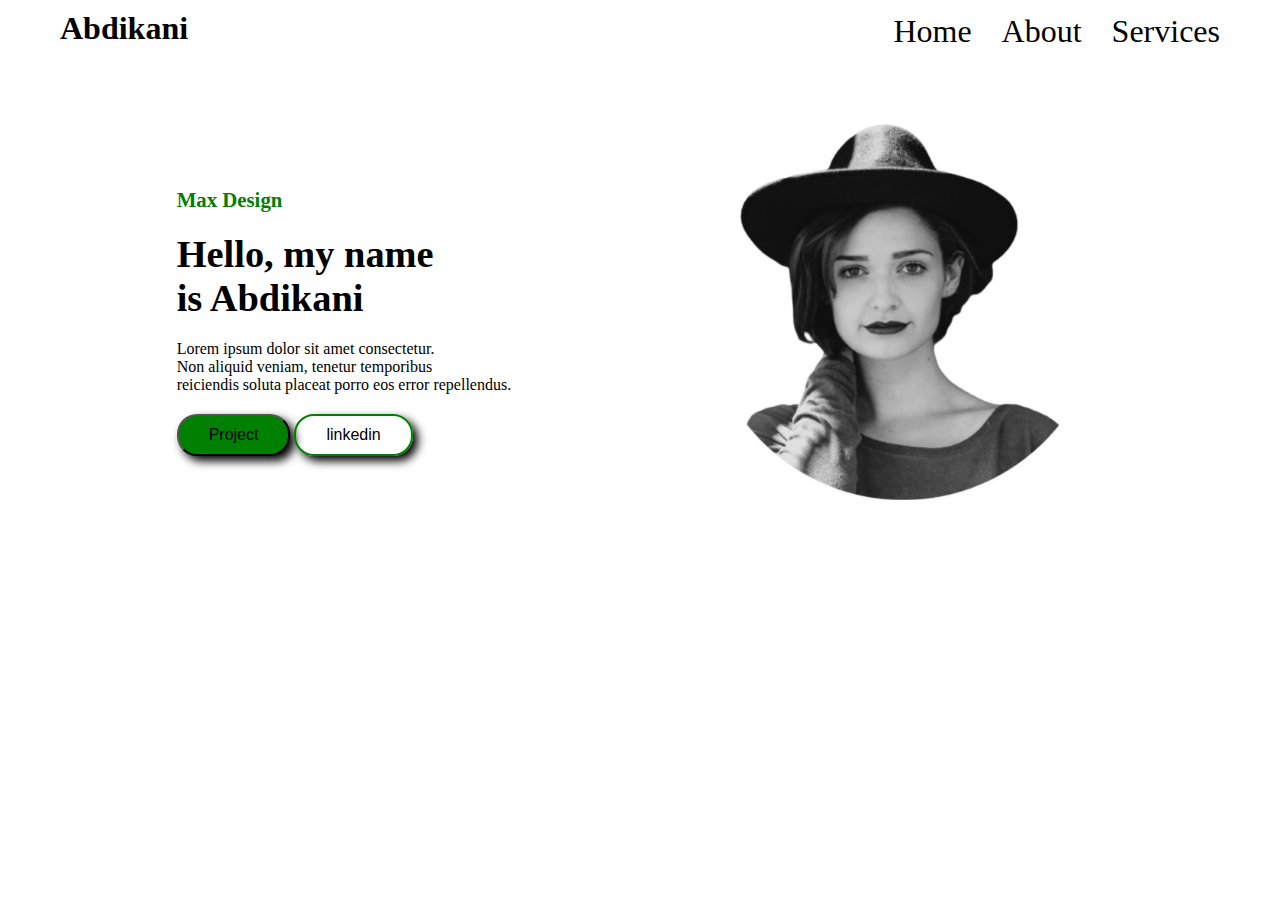
<file: index.html>
<!DOCTYPE html>
<html lang="en">
<head>
    <meta charset="UTF-8">
    <meta name="viewport" content="width=device-width, initial-scale=1.0">
    <title>Document</title>
    <link rel="stylesheet" href="style.css">
    <link rel="stylesheet" href="https://cdnjs.cloudflare.com/ajax/libs/font-awesome/6.6.0/css/all.min.css" integrity="sha512-Kc323vGBEqzTmouAECnVceyQqyqdsSiqLQISBL29aUW4U/M7pSPA/gEUZQqv1cwx4OnYxTxve5UMg5GT6L4JJg==" crossorigin="anonymous" referrerpolicy="no-referrer" />
</head>
<body>
    <div class="header">
        <h1>Abdikani</h1>
        <ul>
            <li><a href="#">Home</a></li>
            <li><a href="#">About</a></li>
            <li><a href="#">Services</a></li>
        </ul>
        <i class="fa-solid fa-bars"></i>
    </div>

    <div class="container">
        <div class="left-side">
            <h4>Max Design</h4>
            <h1>Hello, my name <br>is Abdikani</h1>
            <p>Lorem ipsum dolor sit amet consectetur. <br> Non aliquid veniam, tenetur temporibus  <br>reiciendis soluta placeat porro eos error repellendus.</p>
            <button class="pro">Project</button>
            <button class="L">linkedin</button>
        </div>
        <div class="right-side">
            <img src="WhatsApp Image 2024-11-01 at 23.36.41.jpeg" alt="">
        </div>
    </div>
    
</body>
</html>
</file>
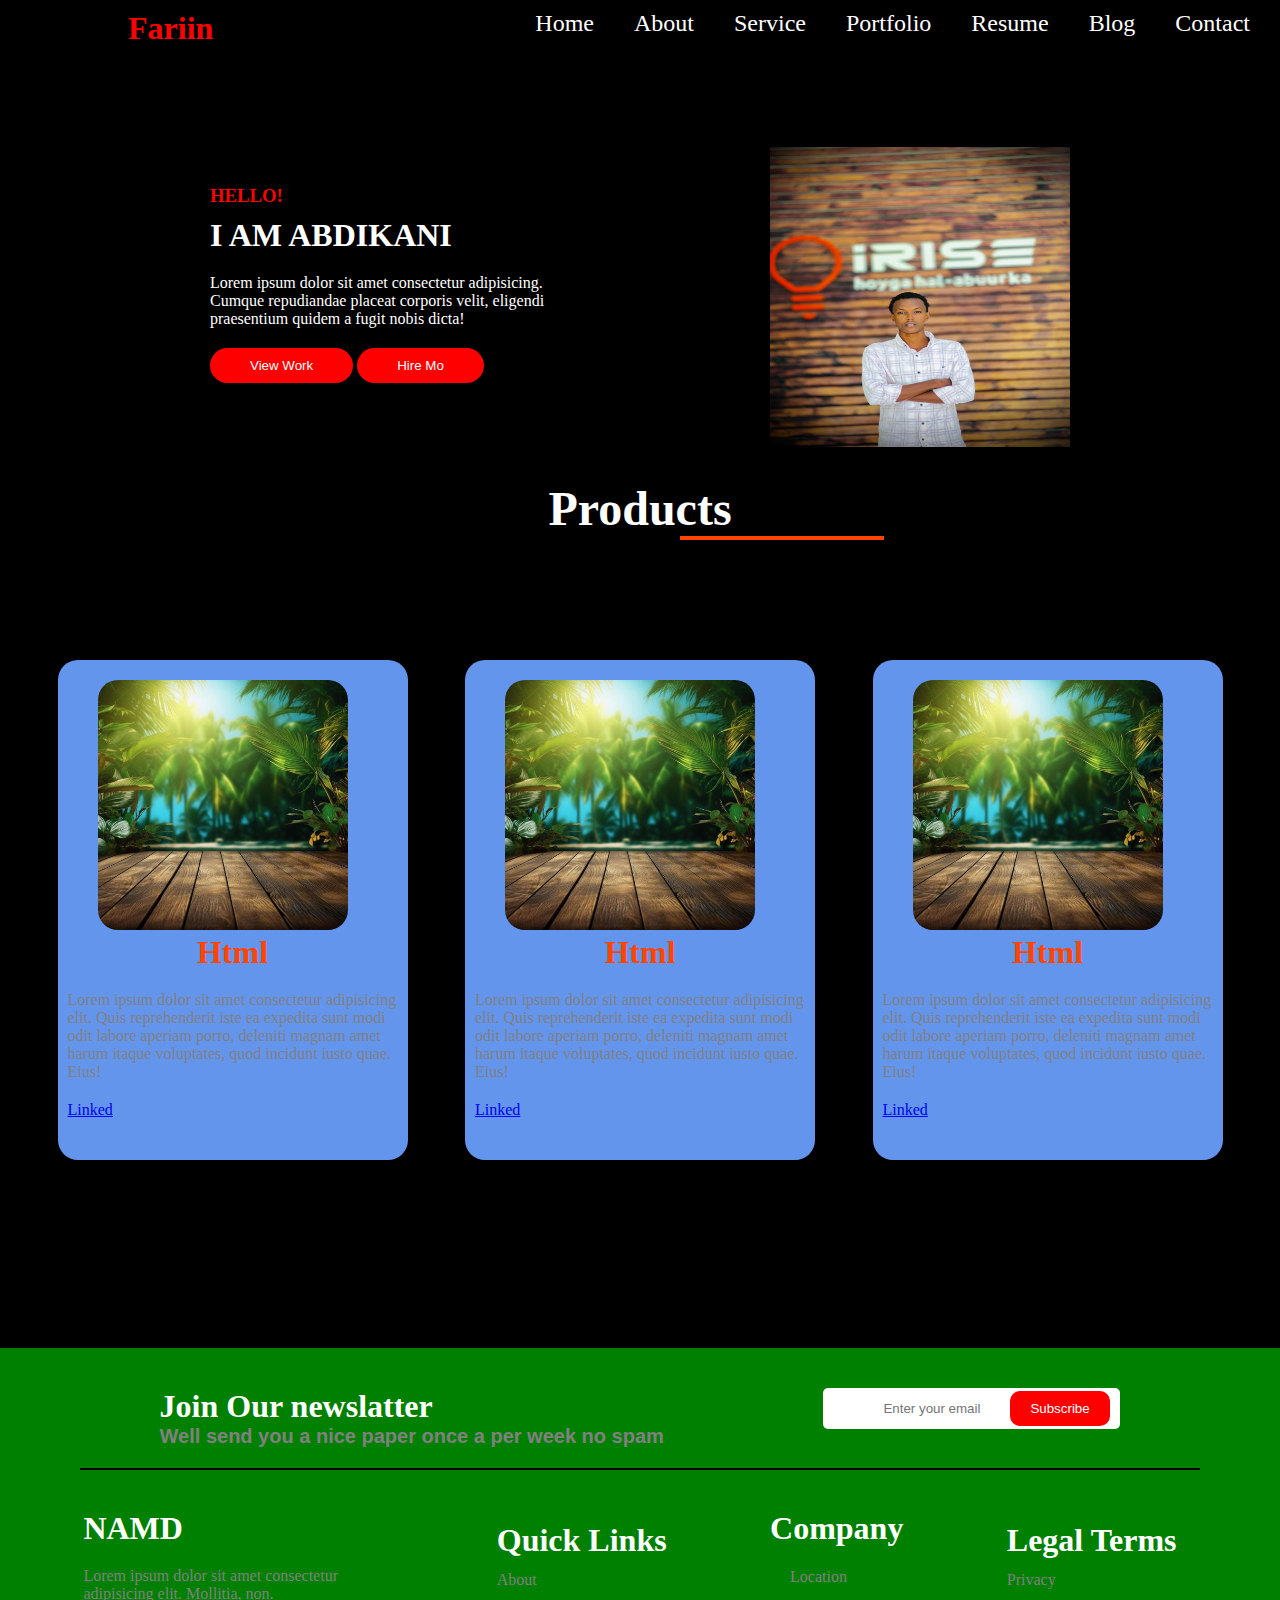
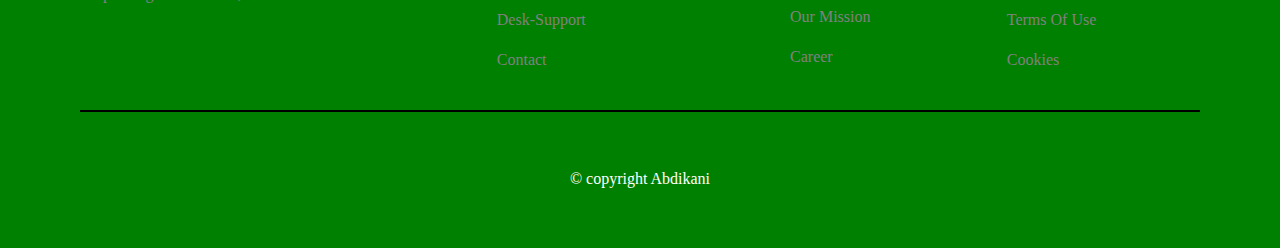
<file: as.html>
<!DOCTYPE html>
<html lang="en">
<head>
    <meta charset="UTF-8">
    <meta name="viewport" content="width=device-width, initial-scale=1.0">
    <title>Document</title>
    <link rel="stylesheet" href="as.css">
    <link rel="stylesheet" href="https://cdnjs.cloudflare.com/ajax/libs/font-awesome/6.6.0/css/all.min.css" integrity="sha512-Kc323vGBEqzTmouAECnVceyQqyqdsSiqLQISBL29aUW4U/M7pSPA/gEUZQqv1cwx4OnYxTxve5UMg5GT6L4JJg==" crossorigin="anonymous" referrerpolicy="no-referrer" />
</head>
<body>
    <div class="header">
        <h1>Fariin</h1>
        <ul>
            <li>Home</li>
            <li>About</li>
            <li>Service</li>
            <li>Portfolio</li>
            <li>Resume</li>
            <li>Blog</li>
            <li>Contact</li>
        </ul>
        <i class="fa-solid fa-bars"></i>
    </div>
    <div class="container">
        <div class="left-side">
            <h3>HELLO!</h3>
            <h1>I AM ABDIKANI</h1>
            <P>Lorem ipsum dolor sit amet consectetur adipisicing. <br> Cumque repudiandae placeat corporis velit, eligendi praesentium quidem a fugit nobis dicta!</P>
            <button class="V">View Work</button>
            <button class="H">Hire Mo</button>
        </div>

        <div class="right-side">
            <img src="634ad40d-ca84-450f-9b7e-b6e4c233a3c2.jpg" alt="">
        </div>
    </div>

    <div class="back-tittle">
        <h1>Products</h1>
        <hr>
    </div>

    <div class="back-container">
        <div class="box1">
            <img src="8ae9da0fd8e05458629088129f832974.jpg" alt="">
            <h1>Html</h1>
            <p>Lorem ipsum dolor sit amet consectetur adipisicing elit. Quis reprehenderit iste ea expedita sunt modi odit labore aperiam porro, deleniti magnam amet harum itaque voluptates, quod incidunt iusto quae. Eius!</p>
            <a href="#">Linked</a>
        </div>

        <div class="box1">
            <img src="8ae9da0fd8e05458629088129f832974.jpg" alt="">
            <h1>Html</h1>
            <p>Lorem ipsum dolor sit amet consectetur adipisicing elit. Quis reprehenderit iste ea expedita sunt modi odit labore aperiam porro, deleniti magnam amet harum itaque voluptates, quod incidunt iusto quae. Eius!</p>
            <a href="#">Linked</a>
        </div>

        <div class="box1">
            <img src="8ae9da0fd8e05458629088129f832974.jpg" alt="">
            <h1>Html</h1>
            <p>Lorem ipsum dolor sit amet consectetur adipisicing elit. Quis reprehenderit iste ea expedita sunt modi odit labore aperiam porro, deleniti magnam amet harum itaque voluptates, quod incidunt iusto quae. Eius!</p>
            <a href="#">Linked</a>
        </div>
    </div>

    <div class="box-container">
        <div class="left-side">
            
        </div>
    </div>
      

    <!--Footer Section-->

<div class="footer-head">
    <div class="footer">
        
        <div class="footer-join">
            <h1>Join Our newslatter</h>
                <p>Well send you a nice paper once a per week no spam</p>
                    
        </div>
    
        <div class="footer-input">
            <input type="email" placeholder="Enter your email">
            <button class="btn-subscribe">Subscribe</button>

    
           
              
          
    
            
            
        </div>

        
    </div>
    <hr >
    
    
    <!--Namd section-->
    
    
    <div class="end">
        <div class="end-namd">
            <h1>NAMD</h1>
            <p>Lorem ipsum dolor sit amet consectetur adipisicing elit. Mollitia, non.</p>
        </div>
    
        <div class="quick">
            <div class="quick-links">
            <h1>Quick Links</h1>
            <a href="#">About</a> <br>
            <a href="#">Desk-Support</a> <br>
            <a href="#">Contact</a> <br>
        </div>
    
        </div>
    
        <div class="company">
            <h1>Company</h1>
            <div class="company-link">
            <a href="#">Location</a> <br>
            <a href="#">Our Mission</a> <br>
            <a href="#">Career</a> <br>
        </div>
    
        </div>
    
        <div class="legal">
            <div class="legal-link">
            <h1>Legal Terms</h1>
            <a href="#">Privacy</a> <br>
            <a href="#">Terms Of Use</a> <br>
            <a href="#">Cookies</a> <br>
        </div>
        </div>
    </div>
    
    <hr class="end-hr">
    
    <div class="copy">
    &copy; copyright Abdikani
</div>
    
    </div>


</footer>
    
</body>
</html>
</file>
<file: style.css>
*{
    margin: 0;
    padding: 0;
}
.header{
    display: flex;
    justify-content: space-between;
    padding: 10px 60px;
}
.header ul{
    display: flex;
    gap: 30px;
    list-style-type: none;
    font-size: 2em;
    padding-top: 3px;

}

ul li:hover{
    background-color: chartreuse;
    padding: 10px 20px;
    border-radius: 20px;
    text-decoration: underline;
}
ul li a{
    color: black;
    text-decoration: none;
}
.header i{
    font-size: 2em;
    color: green;
    display: none;
}

/*sect-two*/

.container{
    display: flex;
    justify-content: space-evenly;
}

.left-side{
    width: 350px;
    padding-top: 10%;
}
.left-side h4{
    color: green;
    font-size: 1.3em;
    padding-bottom: 20px;
}
.left-side h1{
    padding-bottom: 20px;
    font-size: 2.4em;
}
.left-side p{
    padding-bottom: 20px;
}
.right-side img{
    width: 400px;
    padding-top: 40px;
   
}
.pro{
    background-color: green;
    padding: 10px 30px;
    border-radius: 20px;
    font-size: 1em;
    box-shadow: 5px 5px 10px;
}
.L{
    background-color: transparent;
    border: 2px green solid;
    padding: 10px 30px;
    border-radius: 20px;
    font-size: 1em;
    box-shadow: 5px 5px 10px;

}

@media(max-width: 480px){
    .header{
        padding: 3px 5px;
    }
    .header ul{
        display: none;
    }
    .header ul{
        font-size: 1.8em;
    }

    .header i{
        display: block;
        color: green;
        padding-right: 5px;
        padding-top: 5px;
    }
    .container{
        display: block;
    }
    .left-side{
        padding-left: 20px;
    }
    .pro{
        padding: 14px 120px;
        font-size: 2em;
        color: white;
    }
    .L{
        padding: 14px 120px;
        font-size: 1.8em;
        margin-top: 10px;
        
    }
}
</file>
<file: as.css>
*{
    margin: 0;
    padding: 0;
}
body{
    background-color: black;
}
.header{
    display: flex;
    justify-content: space-between;

}
.header h1{
    padding: 10px;
    padding-left: 10%;
    color: red;
}
ul{
    display: flex;
    gap: 40px;
    list-style-type: none;
    font-size: 1.5em;
    padding: 10px;
    color: white;
    padding-right: 30px;
}
.container{
    display: flex;
    justify-content: space-evenly;
}
.left-side{
    width: 350px;
    padding-top: 10%;
    color: white;
}
.left-side h3{
    color: red;
    padding-bottom: 10px;
}
.left-side h1{
    padding-bottom: 20px;
}
.left-side p{
    padding-bottom: 20px;
}
.V{
    background-color: red;
    padding: 10px 40px;
    color: white;
    border-radius: 20px;
    border: none;
}
.H{
    background-color: red;
    padding: 10px 40px;
    color: white;
    border-radius: 20px;
    border: none;
}

.right-side img{
    width: 300px;
    height: 300px;
    padding-top: 30%;
   
}
.header i{
    display: none;
}

.back-tittle h1{
    color: white;
    text-align: center;
    padding-top: 30px;
    font-size: 3em;
}
.back-tittle hr{
    width: 200px;
    border: 2px orangered solid;
    margin-left: 680px;
}
.back-container{
    display: flex;
    justify-content: space-evenly;
}
.box1{
    width: 350px;
    background-color: cornflowerblue;
    height: 500px;
    border-radius: 20px;
    margin-top: 120px;
}
.box1 img{
    width: 250px;
    margin-left: 40px;
    margin-top: 20px;
    border-radius: 20px;
}
.box1 h1{
    color: orangered;
    text-align: center;
    padding-bottom: 20px;
}
.box1 p{
    color: gray;
    padding-bottom: 20px;
    padding-left: 10px;
}
.box1 a{
    padding-left: 10px;
}
.sing{
    display: flex;
    justify-content: space-between;
    background-color: green;
    height: 500px;
    
}
.left{
    color: white;
    padding-top: 5%;
}
.left h1{
    font-size: 2em;
    padding: 20px;
    padding-left: 130px;
}
.left p{
    color: rgb(216, 208, 208);
    padding-left: 130px;
}

.right{
    margin-top: 6%;
    position: relative;
}

.right input{
    width: 350px;
    height: 50px;
    border-radius: 20px;
    padding-left: 20px;
    border: none;
   
}
.right button{
    background-color: darkcyan;
    padding: 10px 40px;
    border-radius: 10px;
    border: none;
    position: absolute;
    top: 8px;
    right: 20px;
    
}
hr{
    border: 3px black solid;
}

.footer-head{
    background-color: green;
    height: 500px;
   }

   .footer{
    /* background-color: green;
    width: 100%;
    height: 700px; */
    justify-content: space-evenly;
    padding-top: 40px;
    margin-top: 60px;
    display: flex;
   }

   .footer-join h1{
    color: white
   }

   .footer-join p{
    color: gray;
    font-size: 20px;
    font-family: sans-serif;
   }

   .footer hr{
    border: 1px white solid;
    margin-top: 60px;
    width: 200px;
    margin-right: 00px;


   }

   .footer-input input{
    background-color: white;
    border: none;
    padding: 13px 60px;
    border-radius: 5px;
    position: relative;
   }

   .footer button{
    background-color: red;
    border: none;
    padding: 10px 20px;
    color: white;
    border-radius: 10px;
    position: absolute;
    margin-left: -110px;
    margin-top: 3px;

   }

      /* Links Section */
      



      .end{
        display: flex;
        justify-content: space-evenly;
        margin-top: 40px;
      }

      .end-namd h1{
        color: white;
        padding-bottom: 20px;

      }

      .end-namd p{
        color: gray;
        width: 310px;
      }

      .company{
        color: white;
      }
      .legal{
        color: white;
      }

      .company .company-link{
        list-style: none;
        text-decoration: none;
        padding: 10px 20px;
        line-height: 40px;
      }

      .company .company-link a{
        text-decoration: none;
        color: gray;
        
      }

      .legal .legal-link{
        list-style: none;
        text-decoration: none;
        padding: 10px 20px;
        line-height: 40px;

      }

      .legal .legal-link a{
        text-decoration: none;
        color: gray;

      }

      .quick .quick-links{
        color: white;
        list-style: none;
        text-decoration: none;
        padding: 10px 20px;
        line-height: 40px;

      }

      .quick .quick-links a{
        text-decoration: none;
        color: gray;

      }

      .end-hr{
        border: 1px white solid;
        margin: 0 80px ;
      }

    .footer-head hr{
        border: 1px black solid;
       margin: 20px 80px;
      }
      .copy{
        color: white;
        text-align: center;
        padding-top: 3%;
        font-size: 1em;
      }







@media(max-width: 480px){
    .header{
        padding: 3px 5px;
    }
    .header ul{
        display: none;
    }
    .header ul{
        font-size: 1.8em;
    }

    .header i{
        display: block;
        color: red;
        font-size: 1.5em;
        padding-right: 5px;
        padding-top: 5px;
    }
    .container{
        display: block;
    }
    .left-side{
        padding-left: 20px;
    }
    .V{
        padding: 14px 50px;
        font-size: 2em;
        color: white;
    }
    .H{
        padding: 14px 50px;
        font-size: 1.8em;
        margin-top: 10px;
        
    }
    .right-side img{
        padding-left: 40px;
    }
    .back-container{
        display: block;
    }
    .box1{
        margin-top: 10px;
        margin-left: 20px;
    }
    .box1 p{
        color: cornsilk;
    }
    .back-tittle hr{
       margin-left: 90px;
    }
}
</file>
